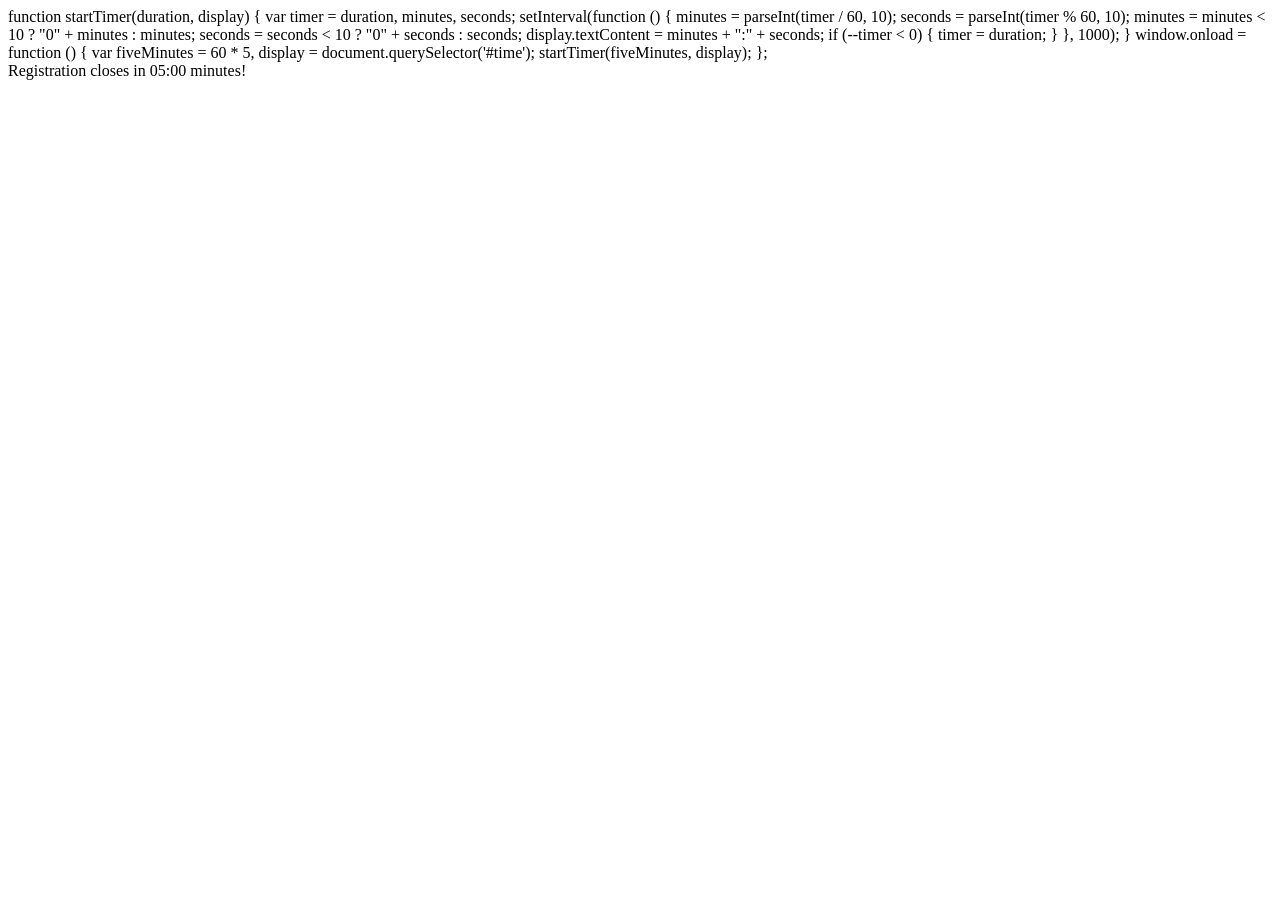
<file: Reference/Example1-stack.html>
<!-- https://anko.education/easy -->

<!-- https://edu.monaca.io/template/aps
アプリ制作教材のサポートページ
プロジェクト名 -->

<!-- https://anko.education/material
あんこエデュケーション・素材配布ページ -->


<!--example
https://stackoverflow.com/questions/20618355/how-to-write-a-countdown-timer-in-javascript

Source - https://stackoverflow.com/a/20618517
Posted by robbmj, modified by community. See post 'Timeline' for change history
Retrieved 2026-07-08, License - CC BY-SA 4.0
-->

<!-- JavaScript -->
function startTimer(duration, display) {
    var timer = duration, minutes, seconds;
    setInterval(function () {
        minutes = parseInt(timer / 60, 10);
        seconds = parseInt(timer % 60, 10);

        minutes = minutes < 10 ? "0" + minutes : minutes;
        seconds = seconds < 10 ? "0" + seconds : seconds;

        display.textContent = minutes + ":" + seconds;

        if (--timer < 0) {
            timer = duration;
        }
    }, 1000);
}

window.onload = function () {
    var fiveMinutes = 60 * 5,
        display = document.querySelector('#time');
    startTimer(fiveMinutes, display);
};

<!-- html -->
<body>
    <div>Registration closes in <span id="time">05:00</span> minutes!</div>
</body>
</file>
